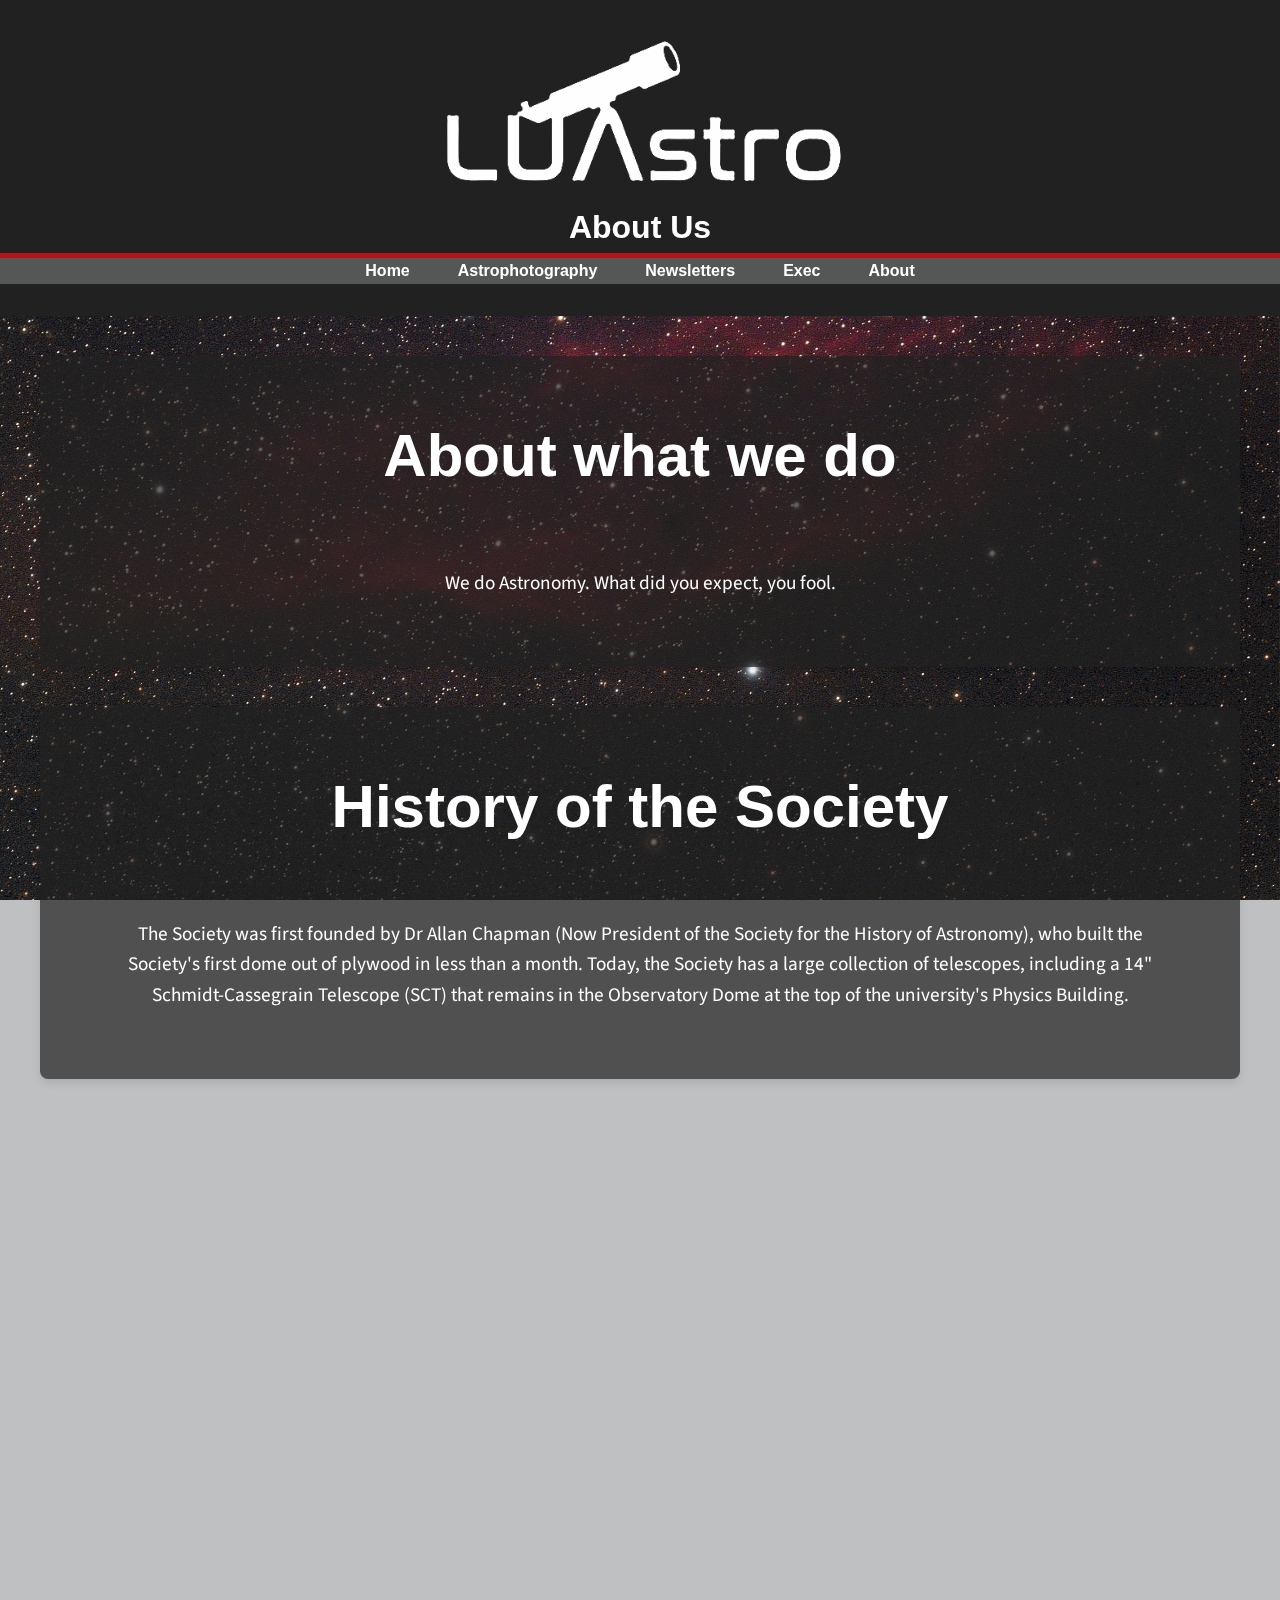
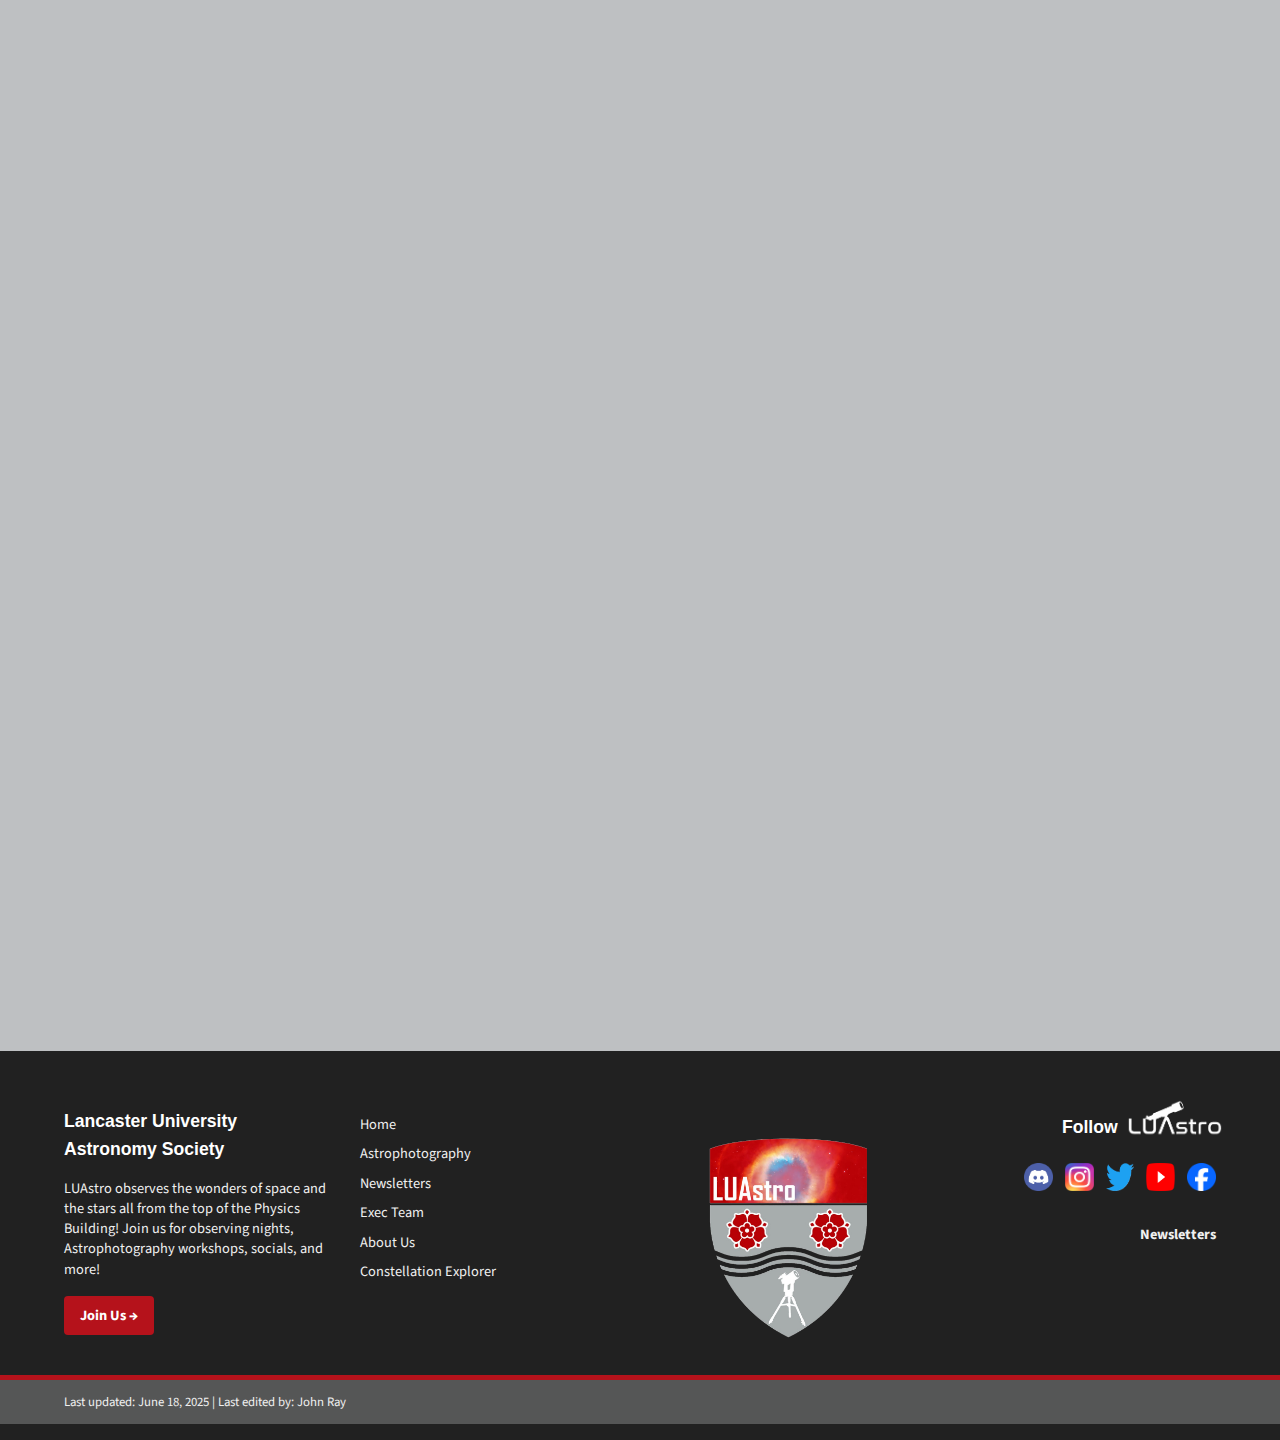
<file: aboutus/index.html>
<!DOCTYPE html>
<html lang="en">
<head>
  <meta charset="UTF-8" />
  <meta name="viewport" content="width=device-width, initial-scale=1.0"/>
  <title>About Us | Lancaster University Astronomy Society</title>
<link rel="preconnect" href="https://fonts.googleapis.com">
<link rel="preconnect" href="https://fonts.gstatic.com" crossorigin>
<link
  href="https://fonts.googleapis.com/css2?family=Source+Sans+Pro:wght@400;600&display=swap"
  rel="stylesheet"
/>
  <link rel="stylesheet" href="/styles.css" />
</head>
<body>
  <header>
    <h1><img src="/images/LUAstro_Wormstyle_DarkMode.png" alt="LUAstro" class="follow-logo">
    About Us </h1>
    <nav>
      <ul>
        <li><a href="/">Home</a></li>
        <li><a href="/astrophotography/">Astrophotography</a></li>
        <li><a href="/newsletters/">Newsletters</a></li>
        <li><a href="/exec/">Exec</a></li>
        <li><a href="/aboutus/">About</a></li>
      </ul>
    </nav>
  </header>

  <main>
  <div class="container">
    <section class="hero">
      <h2>About what we do</h2>
    </section>
    <section class="intro">
      <p>We do Astronomy. What did you expect, you fool.</p>
    </section>
  </div>
  <div class="container">
    <section class="hero">
      <h2>History of the Society</h2>
    </section>
    <section class="intro">
      <p>The Society was first founded by Dr Allan Chapman (Now President of the Society for the History of Astronomy), who built the Society's first dome out of plywood in less than a month. Today, the Society has a large collection
of telescopes, including a 14" Schmidt-Cassegrain Telescope (SCT) that remains in the Observatory Dome at the top of the university's Physics Building.</p>
    </section>
  </div>
  </main>


 </div>	
  <div class="extra-space"></div>

<footer class="site-footer">
  <div class="footer-container">
    <!-- Mission (left) -->
    <div class="footer-section footer-mission">
      <h4>Lancaster University Astronomy Society</h4>
      <p>LUAstro observes the wonders of space and the stars all from the top of the Physics Building! Join us for observing nights, Astrophotography workshops, socials, and more!</p>
      <a href="https://lancastersu.co.uk/groups/astronomy-society-luastrosoc" class="join-btn">Join Us →</a>
    </div>

    <!-- Quick Links (centre-left) -->
    <div class="footer-section footer-links">
      <ul>
        <li><a href="/">Home</a></li>
        <li><a href="/astrophotography/">Astrophotography</a></li>
        <li><a href="/newsletters/">Newsletters</a></li>
        <li><a href="/exec/">Exec Team</a></li>
        <li><a href="/aboutus/">About Us</a></li>
        <li><a href="/constellations/">Constellation Explorer</a></li>
      </ul>
    </div>

<!-- LUAstro Old Logo (centre-right) -->
    <div class="footer-section footer-logo">
      <img src="/images/LUAstro_Old.png" alt="LUAstro Logo">
    </div>

    <!-- Follow Us + Newsletters (right) -->
    <div class="footer-section footer-social">
      <h4>Follow   
<img src="/images/LUAstro_Wormstyle_DarkMode.png" alt="LUAstro" class="follow-logo">
      </h4>
      <div class="social-icons">
        <a href="https://discord.gg/pWtk7SRUww" aria-label="Discord">
          <img src="/images/discord.png" alt="Discord">
        </a>
        <a href="https://www.instagram.com/luastrosoc/" aria-label="Instagram">
          <img src="/images/instagram.png" alt="Instagram">
        </a>
        <a href="https://twitter.com/luastrosoc" aria-label="Twitter">
          <img src="/images/twitter.png" alt="Twitter">
        </a>
        <a href="https://www.youtube.com/@lancasteruniversityastrono1095" aria-label="YouTube">
          <img src="/images/youtube.png" alt="YouTube">
        </a>
        <a href="https://www.facebook.com/LuAstroSoc/" aria-label="Facebook">
          <img src="/images/facebook.png" alt="Facebook">
        </a>
      </div>
      <a href="/newsletters/" class="footer-link">Newsletters</a>
    </div>
  </div>

  <!-- Bottom bar -->
  <div class="footer-bottom">
    <p>Last updated: June 18, 2025 | Last edited by: <a href:"https://www.johnray.co.uk">John Ray</a></p>
  </div>
</footer>
<script>
  (function() {
    const images = [
      '/images/bgAndromedabyJohn.jpg',
      '/images/bgRosetteNebulabyFinlay.jpg',
      '/images/bgOrionNebulabyIanto.jpg',
      '/images/bgCaliforniaNebulabyJohn.jpg',
      '/images/bgPleiadesbyOrlando.jpg'
    ];
    const choice = images[Math.floor(Math.random() * images.length)];
    document.body.style.setProperty('--page-bg', `url(${choice})`);
  })();
</script>
</body>
</html>
</file>
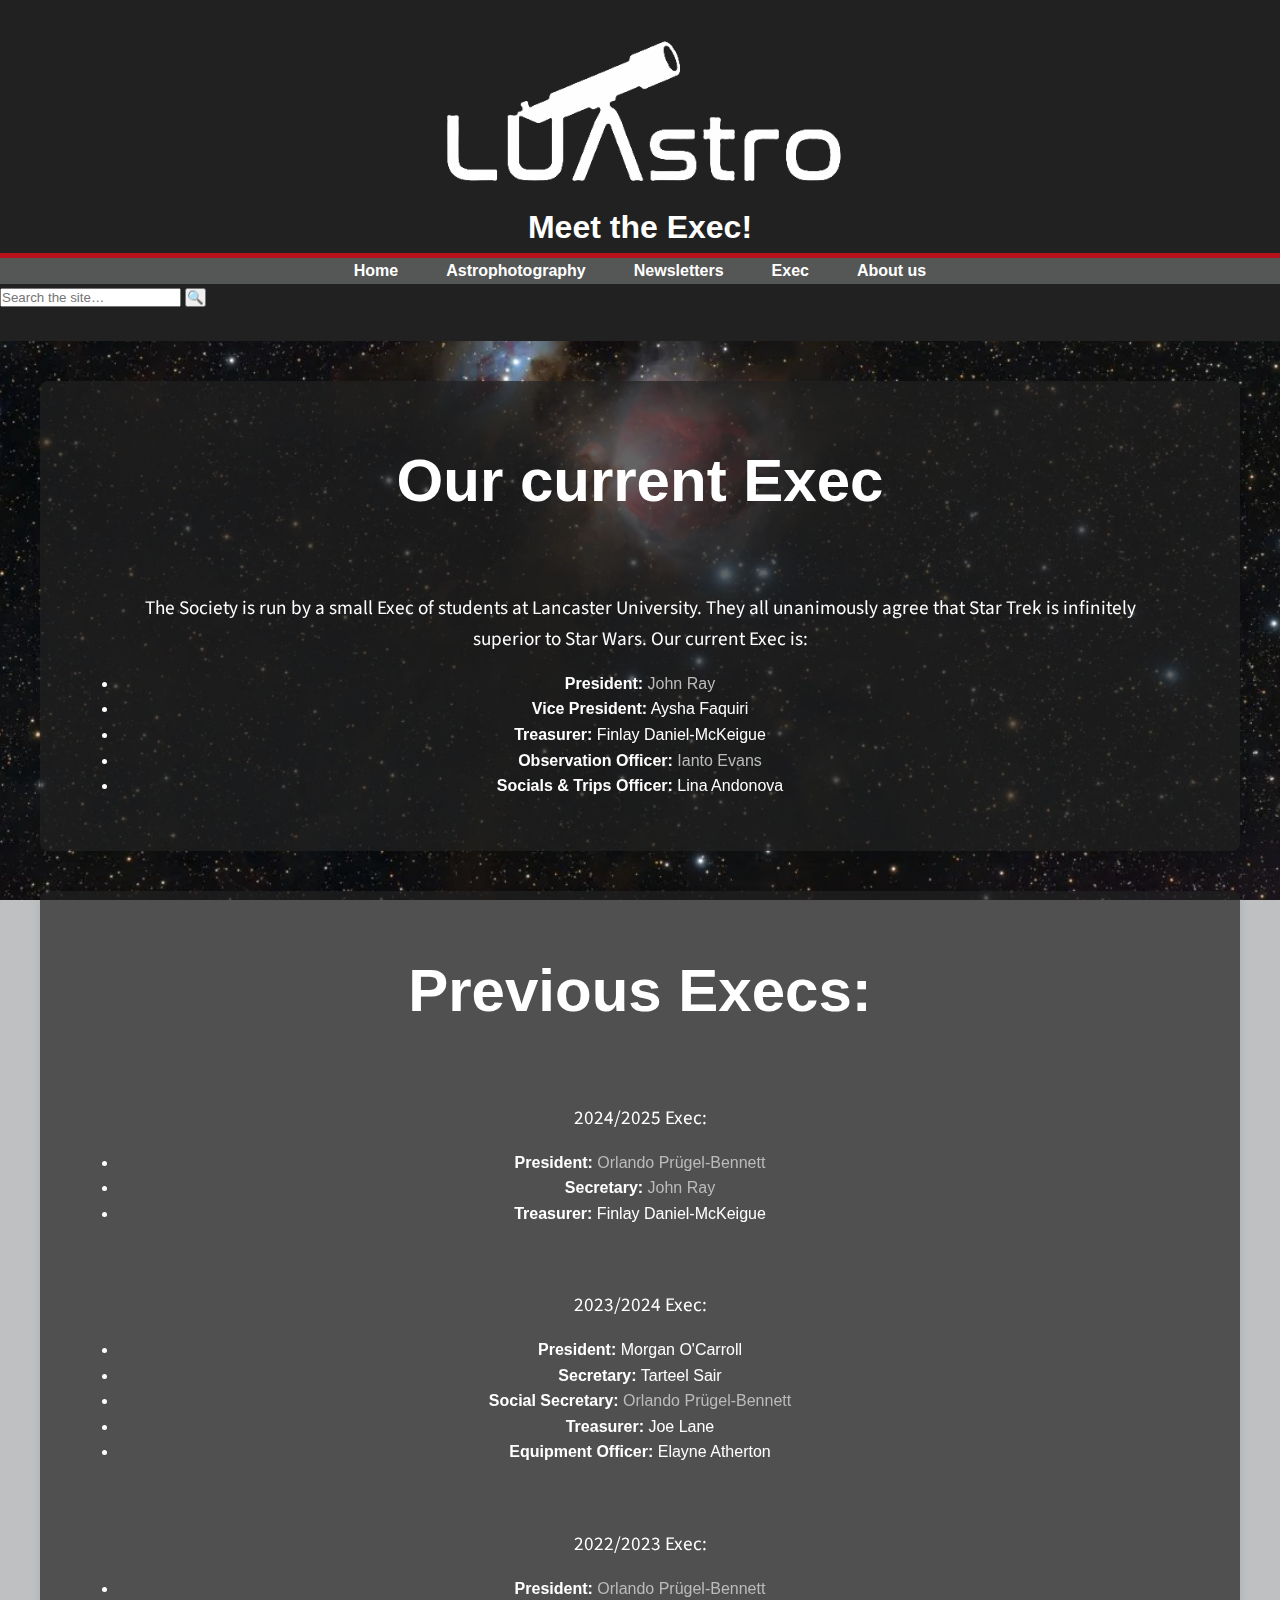
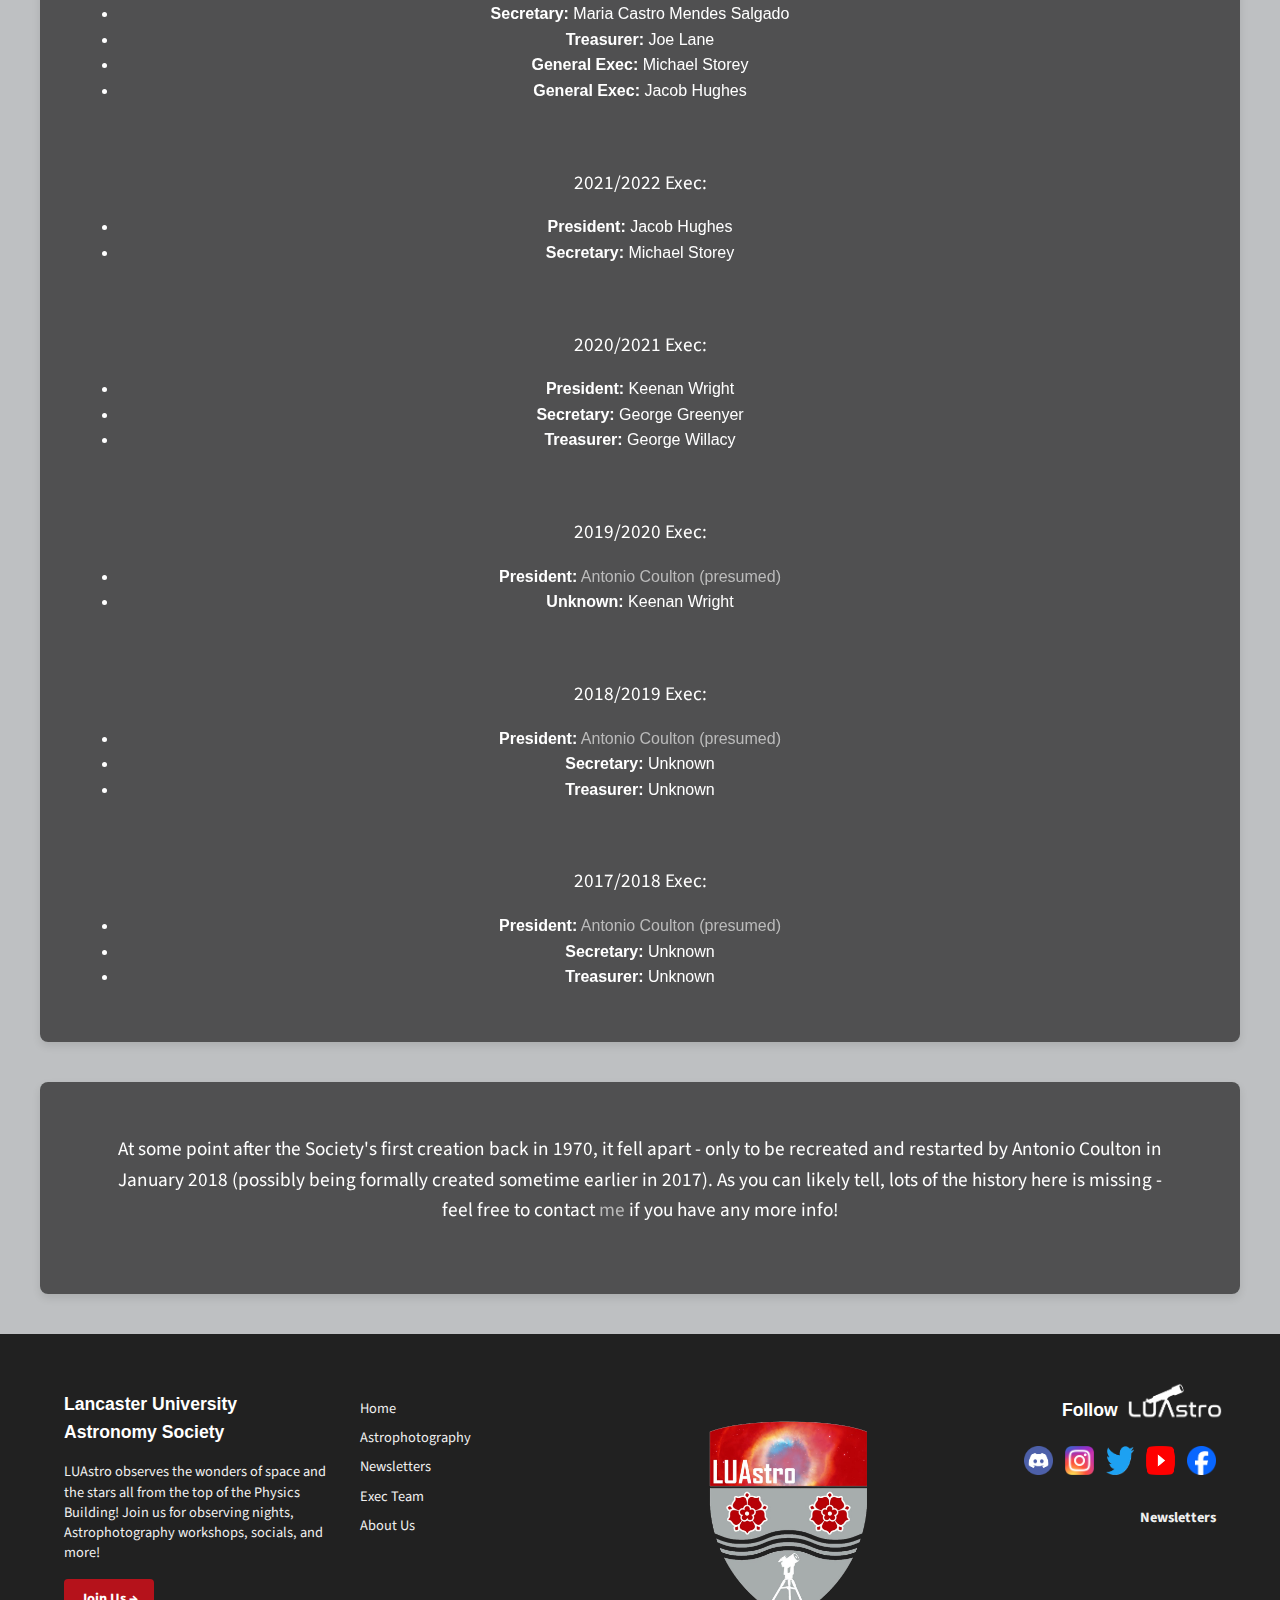
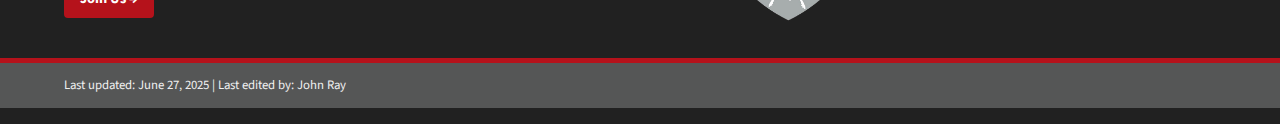
<file: exec/index.html>
<!DOCTYPE html>
<html lang="en">
<head>
  <meta charset="UTF-8" />
  <meta name="viewport" content="width=device-width, initial-scale=1.0"/>
  <meta name="description" content="Page for LUAstro's Executive - updated with the current committee of LUAstro">
  <meta name="keywords" content="Exec, Executive, committee, executive committee, President, Treasurer, Vice-President, Observation Officer, Social Secretary, Secretary, leaders, group, general exec, LUAstro">
  <title>Exec | LUAstro</title>
<link rel="preconnect" href="https://fonts.googleapis.com">
<link rel="preconnect" href="https://fonts.gstatic.com" crossorigin>
<link
  href="https://fonts.googleapis.com/css2?family=Source+Sans+Pro:wght@400;600&display=swap"
  rel="stylesheet"
/>
  <link rel="stylesheet" href="/styles.css" />
  <link rel="icon" href="/images/LUAstro_Old.png" type="png">
</head>
<body>
  <header>
    <div class="star-bar"></div>
    <h1><img src="/images/LUAstro_Wormstyle_DarkMode.png" alt="LUAstro" class="follow-logo">
    Meet the Exec! </h1>
    <nav>
      <ul>
        <li><a href="/">Home</a></li>
        <li><a href="/astrophotography/">Astrophotography</a></li>
        <li><a href="/newsletters/">Newsletters</a></li>
        <li><a href="/exec/">Exec</a></li>
        <li><a href="/aboutus/">About us</a></li>
      </ul>
    </nav>
    
    <form id="siteSearchForm"
      class="site-search-form"
      action="/search/"
      method="get">
    <input type="text"
         id="siteSearchInput"
         name="q"
         placeholder="Search the site…"
         aria-label="Site search"/>
    <button type="submit">🔍</button>
    </form>
    
  </header>

  <main>
  <div class="container">
    <section class="hero">
      <h2>Our current Exec</h2>
    </section>
    <section class="intro">
      <p>The Society is run by a small Exec of students at Lancaster University. They all unanimously agree that Star Trek is infinitely superior to Star Wars. Our current Exec is:</p>
      <ul>
        <li><strong>President:</strong> <a href="https://www.johnray.co.uk">John Ray</a></li>
        <li><strong>Vice President:</strong> Aysha Faquiri</li>
        <li><strong>Treasurer:</strong> Finlay Daniel-McKeigue</li>
        <li><strong>Observation Officer:</strong> <a href="https://www.iantoevansphotography.com">Ianto Evans</a></li>
        <li><strong>Socials & Trips Officer:</strong> Lina Andonova</li>
      </ul>
    </section>
  </div>
  
  <div class="container">
    <section class="hero">
      <h2>Previous Execs:</h2>
    </section>
    <section class="intro">
      <p>2024/2025 Exec:</p>
      <ul>
        <li><strong>President:</strong> <a href="https://www.orlandopb.com">Orlando Prügel-Bennett</a></li>
        <li><strong>Secretary:</strong> <a href="https://johnray.co.uk">John Ray</a></li>
        <li><strong>Treasurer:</strong> Finlay Daniel-McKeigue</li>
      </ul>
    </section>
    <section class="intro">
      <p>2023/2024 Exec:</p>
      <ul>
        <li><strong>President:</strong> Morgan O'Carroll</li>
        <li><strong>Secretary:</strong> Tarteel Sair</li>
        <li><strong>Social Secretary:</strong> <a href="https://www.orlandopb.com">Orlando Prügel-Bennett</a></li>
        <li><strong>Treasurer:</strong> Joe Lane</li>
        <li><strong>Equipment Officer:</strong> Elayne Atherton</li>
      </ul>
    </section>
    <section class="intro">
      <p>2022/2023 Exec:</p>
      <ul>
        <li><strong>President:</strong> <a href="https://www.orlandopb.com">Orlando Prügel-Bennett</a></li>
        <li><strong>Secretary:</strong> Maria Castro Mendes Salgado</li>
        <li><strong>Treasurer:</strong> Joe Lane</li>
        <li><strong>General Exec: </strong> Michael Storey</li>
        <li><strong>General Exec:</strong> Jacob Hughes</li>
      </ul>
    </section>
    <section class="intro">
      <p>2021/2022 Exec:</p>
      <ul>
        <li><strong>President:</strong> Jacob Hughes</li>
        <li><strong>Secretary:</strong> Michael Storey</li>
      </ul>
    </section>
    <section class="intro">
      <p>2020/2021 Exec:</p>
      <ul>
        <li><strong>President:</strong> Keenan Wright</li>
        <li><strong>Secretary:</strong> George Greenyer</li>
        <li><strong>Treasurer:</strong> George Willacy</li>
      </ul>
    </section>
    <section class="intro">
      <p>2019/2020 Exec:</p>
      <ul>
        <li><strong>President:</strong> <a href="https://antonioastro.wordpress.com">Antonio Coulton (presumed)</a></li>
        <li><strong>Unknown:</strong> Keenan Wright</li>
      </ul>
    </section>
    <section class="intro">
      <p>2018/2019 Exec:</p>
      <ul>
        <li><strong>President:</strong> <a href="https://antonioastro.wordpress.com">Antonio Coulton (presumed)</a></li>
        <li><strong>Secretary:</strong> Unknown</li>
        <li><strong>Treasurer:</strong> Unknown</li>
      </ul>
    </section>
    <section class="intro">
      <p>2017/2018 Exec:</p>
      <ul>
        <li><strong>President:</strong> <a href="https://antonioastro.wordpress.com">Antonio Coulton (presumed)</a></li>
        <li><strong>Secretary:</strong> Unknown</li>
        <li><strong>Treasurer:</strong> Unknown</li>
      </ul>
    </section>
  </div>

  <div class="container">
    <section class="intro">
      <p>At some point after the Society's first creation back in 1970, it fell apart - only to be recreated and restarted by Antonio Coulton in January 2018
      (possibly being formally created sometime earlier in 2017). As you can likely tell, lots of the history here is missing - feel free to contact <a href="mailto:me@johnray.co.uk">me</a> if you have any more info!</p>
    </section>
  </div>
    
  </main>


<footer class="site-footer">
  <div class="footer-container">
    <!-- Mission (left) -->
    <div class="footer-section footer-mission">
      <h4>Lancaster University Astronomy Society</h4>
      <p>LUAstro observes the wonders of space and the stars all from the top of the Physics Building! Join us for observing nights, Astrophotography workshops, socials, and more!</p>
      <a href="https://lancastersu.co.uk/groups/astronomy-society-luastrosoc" class="join-btn">Join Us →</a>
    </div>

    <!-- Quick Links (centre-left) -->
    <div class="footer-section footer-links">
      <ul>
        <li><a href="/">Home</a></li>
        <li><a href="/astrophotography/">Astrophotography</a></li>
        <li><a href="/newsletters/">Newsletters</a></li>
        <li><a href="/exec/">Exec Team</a></li>
        <li><a href="/aboutus/">About Us</a></li>
      </ul>
    </div>

<!-- LUAstro Old Logo (centre-right) -->
    <div class="footer-section footer-logo">
      <img src="/images/LUAstro_Old.png" alt="LUAstro Logo">
    </div>

    <!-- Follow Us + Newsletters (right) -->
    <div class="footer-section footer-social">
      <h4>Follow   
<img src="/images/LUAstro_Wormstyle_DarkMode.png" alt="LUAstro" class="follow-logo">
      </h4>
      <div class="social-icons">
        <a href="https://discord.gg/pWtk7SRUww" aria-label="Discord">
          <img src="/images/discord.png" alt="Discord">
        </a>
        <a href="https://www.instagram.com/luastrosoc/" aria-label="Instagram">
          <img src="/images/instagram.png" alt="Instagram">
        </a>
        <a href="https://twitter.com/luastrosoc" aria-label="Twitter">
          <img src="/images/twitter.png" alt="Twitter">
        </a>
        <a href="https://www.youtube.com/@lancasteruniversityastrono1095" aria-label="YouTube">
          <img src="/images/youtube.png" alt="YouTube">
        </a>
        <a href="https://www.facebook.com/LuAstroSoc/" aria-label="Facebook">
          <img src="/images/facebook.png" alt="Facebook">
        </a>
      </div>
      <a href="/newsletters/" class="footer-link">Newsletters</a>
    </div>
  </div>

  <!-- Bottom bar -->
  <div class="footer-bottom">
    <p>Last updated: June 27, 2025 | Last edited by: <a href:"https://www.johnray.co.uk">John Ray</a></p>
  </div>
</footer>
<script>
  (function() {
    const images = [
      '/images/bgAndromedabyJohn.jpg',
      '/images/bgRosetteNebulabyFinlay.jpg',
      '/images/bgOrionNebulabyIanto.jpg',
      '/images/bgCaliforniaNebulabyJohn.jpg',
      '/images/bgPleiadesbyOrlando.jpg'
    ];
    const choice = images[Math.floor(Math.random() * images.length)];
    document.body.style.setProperty('--page-bg', `url(${choice})`);
  })();
</script>


<!-- Bouncing stars in header (click the top 100px empty area only) -->
<script>
(function() {
  const header = document.querySelector('header');
  const bar    = document.querySelector('.star-bar');
  const stars  = [];

  function createStar(x,y) {
    const s = document.createElement('span');
    s.className = 'star';
    s.textContent = '★';
    s.x = x; s.y = y;
    s.vx = Math.random()*4 - 2;
    s.vy = Math.random()*4 - 2;
    bar.appendChild(s);
    stars.push(s);
    update(s);
  }

  function update(s) {
    s.style.left = s.x + 'px';
    s.style.top  = s.y + 'px';
  }

  function animate() {
    const w = bar.clientWidth, h = bar.clientHeight;
    stars.forEach(s => {
      s.x += s.vx; s.y += s.vy;
      if (s.x < 0 || s.x > w) s.vx *= -1;
      if (s.y < 0 || s.y > h) s.vy *= -1;
      s.x = Math.max(0, Math.min(w, s.x));
      s.y = Math.max(0, Math.min(h, s.y));
      update(s);
    });
    requestAnimationFrame(animate);
  }

  header.addEventListener('click', e => {
    // only in the top 100px
    if (e.offsetY > 100) return;
    // but NOT when clicking a link, button, nav item, search input, or logo
    if ( e.target.closest('a, button, input, nav, h1 img') ) return;
    // compute position relative to star-bar
    const rect = bar.getBoundingClientRect();
    const x = e.clientX - rect.left;
    const y = e.clientY - rect.top;
    createStar(x, y);
  });

  animate();
})();
</script>

</body>
</html>
</file>
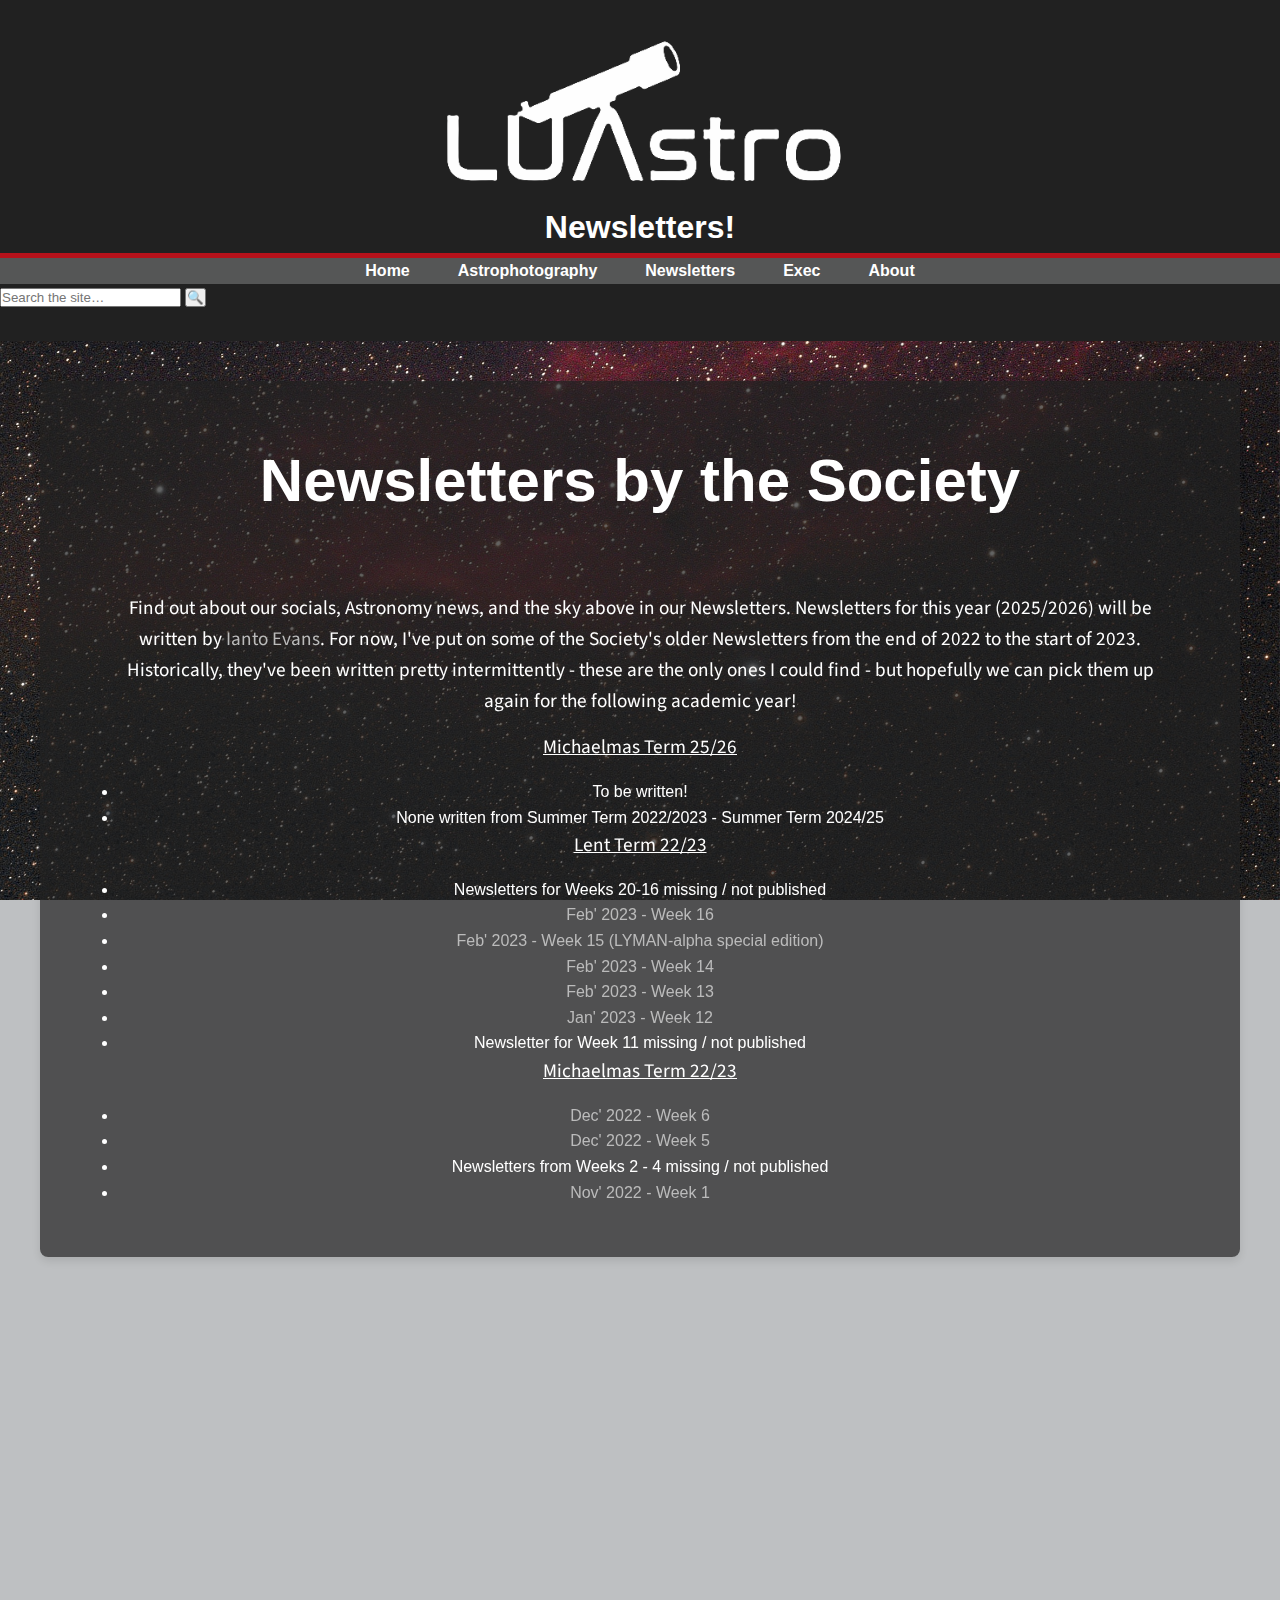
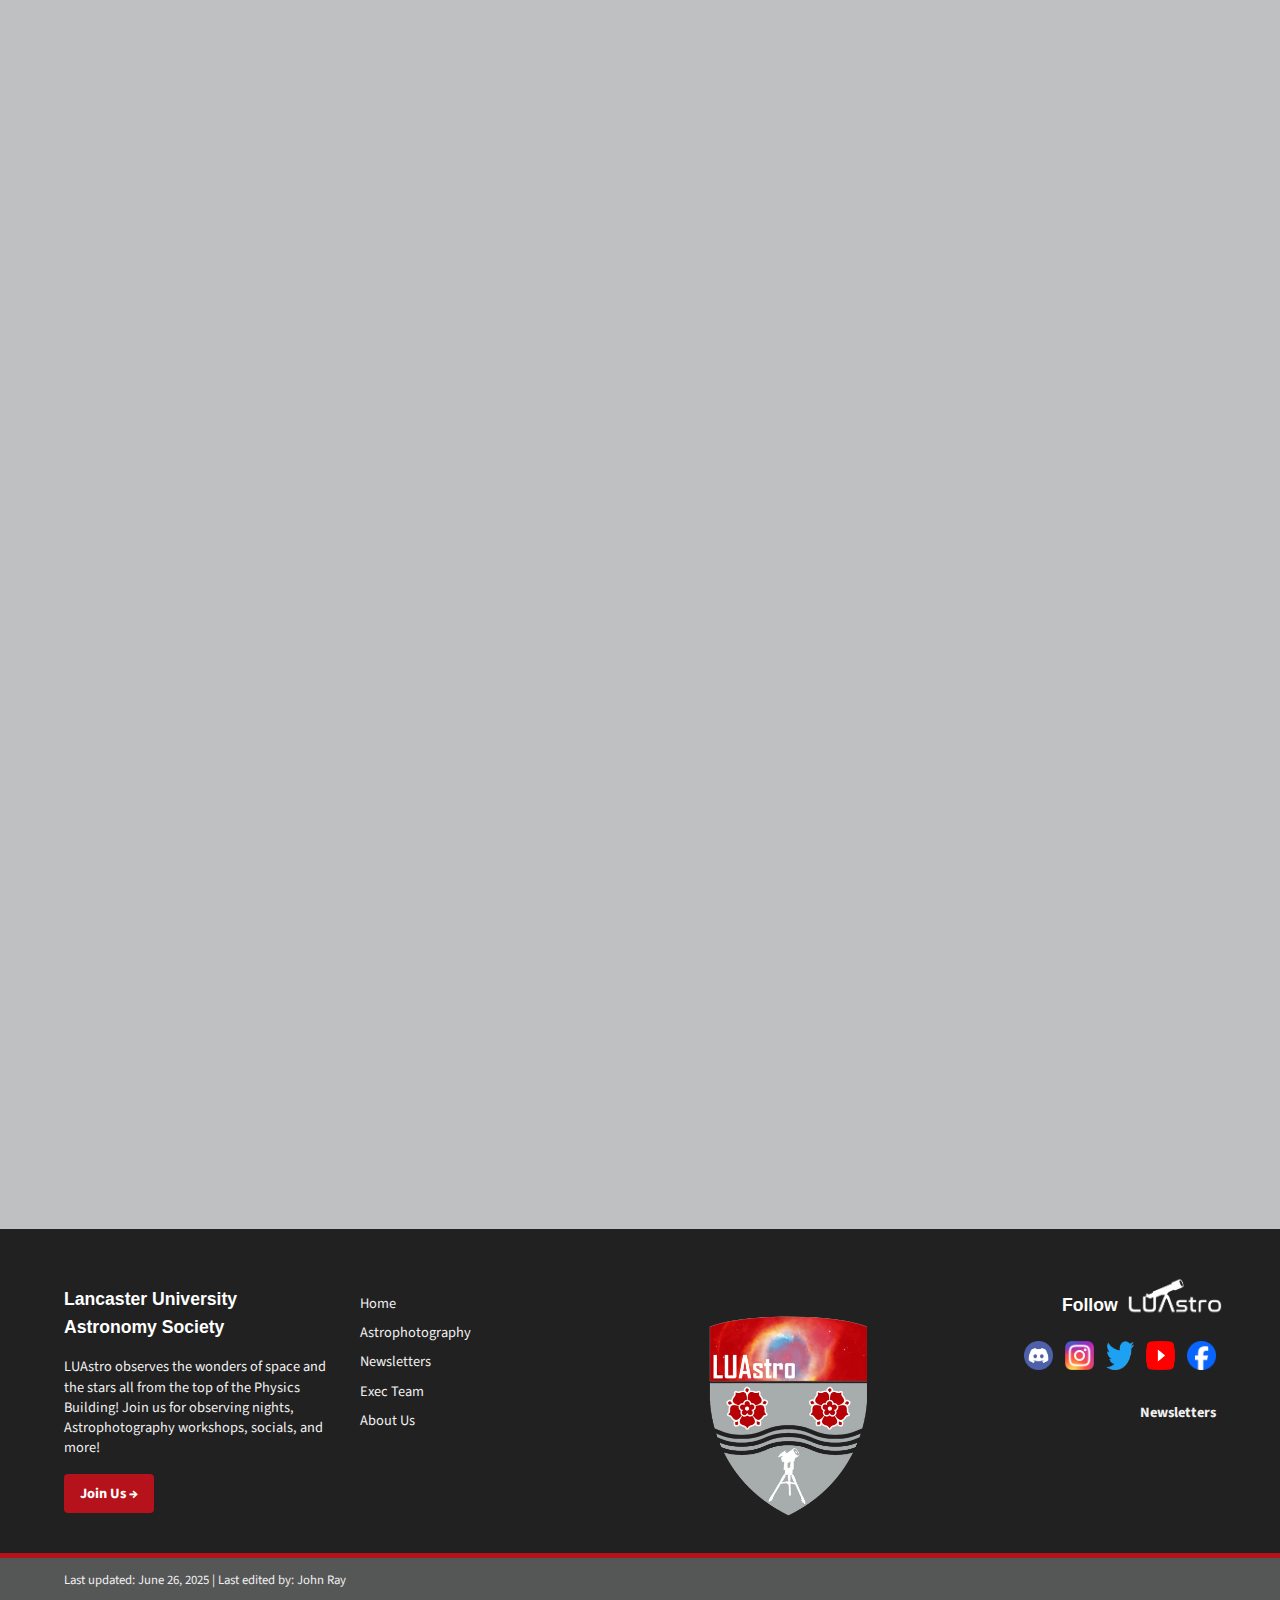
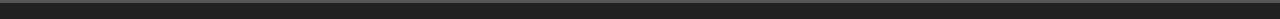
<file: newsletters/index.html>
<!DOCTYPE html>
<html lang="en">
<head>
  <meta charset="UTF-8" />
  <meta name="viewport" content="width=device-width, initial-scale=1.0"/>
  <meta name="description" content="Newsletters page - contains all the most recent newsletters by the Society">
  <meta name="keywords" content="Newsletters, News, updates, info, latest news, communications, LUAstro">
  <title>Newsletters | LUAstro</title>
<link rel="preconnect" href="https://fonts.googleapis.com">
<link rel="preconnect" href="https://fonts.gstatic.com" crossorigin>
<link
  href="https://fonts.googleapis.com/css2?family=Source+Sans+Pro:wght@400;600&display=swap"
  rel="stylesheet"
/>
  <link rel="stylesheet" href="/styles.css" />
  <link rel="icon" href="/images/LUAstro_Old.png" type="png">
</head>
<body>
  <header>
    <div class="star-bar"></div>
    <h1><img src="/images/LUAstro_Wormstyle_DarkMode.png" alt="LUAstro" class="follow-logo">
    Newsletters! </h1>
    <nav>
      <ul>
        <li><a href="/">Home</a></li>
        <li><a href="/astrophotography/">Astrophotography</a></li>
        <li><a href="/newsletters/">Newsletters</a></li>
        <li><a href="/exec/">Exec</a></li>
        <li><a href="/aboutus/">About</a></li>
      </ul>
    </nav>
    
    <form id="siteSearchForm"
      class="site-search-form"
      action="/search/"
      method="get">
    <input type="text"
         id="siteSearchInput"
         name="q"
         placeholder="Search the site…"
         aria-label="Site search"/>
    <button type="submit">🔍</button>
    </form>
    
  </header>
  <main>
  <div class="container">
   <section class="hero">
      <h2>Newsletters by the Society</h2>
   </section>
   <section class="intro">
      <p>Find out about our socials, Astronomy news, and the sky above in our Newsletters. Newsletters for this year (2025/2026) will be written by
        <a href="https://iantoevansphotography.com">Ianto Evans</a>. For now, I've put on some of the Society's older Newsletters from the end of 2022 to the
       start of 2023. Historically, they've been written pretty intermittently - these are the only ones I could find - but hopefully we can pick them up again
      for the following academic year!</p>
      
     <p><u>Michaelmas Term 25/26</u></p>
      <ul>
        <li>To be written!</li>
      </ul>
      <ul>
        <li>None written from Summer Term 2022/2023 - Summer Term 2024/25</li>
      </ul>
     <p><u>Lent Term 22/23</u></p>
      <ul>
        <li>Newsletters for Weeks 20-16 missing / not published</li>
        <li><a href="/newsletters/February 2023 (Week 16).pdf">Feb' 2023 - Week 16</a></li>
        <li><a href="/newsletters/LYMAN-alpha Special Edition February 2023 (Week 15).pdf">Feb' 2023 - Week 15 (LYMAN-alpha special edition)</a></li>
        <li><a href="/newsletters/February 2023 (Week 14).pdf">Feb' 2023 - Week 14</a></li>
        <li><a href="/newsletters/February 2023 (Week 13).pdf">Feb' 2023 - Week 13</a></li>
        <li><a href="/newsletters/January 2023 (Week 12).pdf">Jan' 2023 - Week 12</a></li>
        <li>Newsletter for Week 11 missing / not published</li>
      </ul>
        <p><u>Michaelmas Term 22/23</u></p>
      <ul>
        <li><a href="/newsletters/December 2022 (Week 6).pdf">Dec' 2022 - Week 6</a></li>
        <li><a href="/newsletters/December 2022 (Week 5).pdf">Dec' 2022 - Week 5</a></li>
        <li>Newsletters from Weeks 2 - 4 missing / not published</li>
        <li><a href="/newsletters/November 2022 (Week 1).pdf">Nov' 2022 - Week 1</a></li>
      </ul>
    </section>
  </div>
  </main>


 </div>	
  <div class="extra-space"></div>

<footer class="site-footer">
  <div class="footer-container">
    <!-- Mission (left) -->
    <div class="footer-section footer-mission">
      <h4>Lancaster University Astronomy Society</h4>
      <p>LUAstro observes the wonders of space and the stars all from the top of the Physics Building! Join us for observing nights, Astrophotography workshops, socials, and more!</p>
      <a href="https://lancastersu.co.uk/groups/astronomy-society-luastrosoc" class="join-btn">Join Us →</a>
    </div>

    <!-- Quick Links (centre-left) -->
    <div class="footer-section footer-links">
      <ul>
        <li><a href="/">Home</a></li>
        <li><a href="/astrophotography/">Astrophotography</a></li>
        <li><a href="/newsletters/">Newsletters</a></li>
        <li><a href="/exec/">Exec Team</a></li>
        <li><a href="/aboutus/">About Us</a></li>
      </ul>
    </div>

<!-- LUAstro Old Logo (centre-right) -->
    <div class="footer-section footer-logo">
      <img src="/images/LUAstro_Old.png" alt="LUAstro Logo">
    </div>

    <!-- Follow Us + Newsletters (right) -->
    <div class="footer-section footer-social">
      <h4>Follow   
<img src="/images/LUAstro_Wormstyle_DarkMode.png" alt="LUAstro" class="follow-logo">
      </h4>
      <div class="social-icons">
        <a href="https://discord.gg/pWtk7SRUww" aria-label="Discord">
          <img src="/images/discord.png" alt="Discord">
        </a>
        <a href="https://www.instagram.com/luastrosoc/" aria-label="Instagram">
          <img src="/images/instagram.png" alt="Instagram">
        </a>
        <a href="https://twitter.com/luastrosoc" aria-label="Twitter">
          <img src="/images/twitter.png" alt="Twitter">
        </a>
        <a href="https://www.youtube.com/@lancasteruniversityastrono1095" aria-label="YouTube">
          <img src="/images/youtube.png" alt="YouTube">
        </a>
        <a href="https://www.facebook.com/LuAstroSoc/" aria-label="Facebook">
          <img src="/images/facebook.png" alt="Facebook">
        </a>
      </div>
      <a href="/newsletters/" class="footer-link">Newsletters</a>
    </div>
  </div>

  <!-- Bottom bar -->
  <div class="footer-bottom">
    <p>Last updated: June 26, 2025 | Last edited by: <a href:"https://www.johnray.co.uk">John Ray</a></p>
  </div>
</footer>
<script>
  (function() {
    const images = [
      '/images/bgAndromedabyJohn.jpg',
      '/images/bgRosetteNebulabyFinlay.jpg',
      '/images/bgOrionNebulabyIanto.jpg',
      '/images/bgCaliforniaNebulabyJohn.jpg',
      '/images/bgPleiadesbyOrlando.jpg'
    ];
    const choice = images[Math.floor(Math.random() * images.length)];
    document.body.style.setProperty('--page-bg', `url(${choice})`);
  })();
</script>


<!-- Bouncing stars in header (click the top 200px empty area only) -->
<script>
(function() {
  const header = document.querySelector('header');
  const bar    = document.querySelector('.star-bar');
  const stars  = [];

  function createStar(x,y) {
    const s = document.createElement('span');
    s.className = 'star';
    s.textContent = '★';
    s.x = x; s.y = y;
    s.vx = Math.random()*4 - 2;
    s.vy = Math.random()*4 - 2;
    bar.appendChild(s);
    stars.push(s);
    update(s);
  }

  function update(s) {
    s.style.left = s.x + 'px';
    s.style.top  = s.y + 'px';
  }

  function animate() {
    const w = bar.clientWidth, h = bar.clientHeight;
    stars.forEach(s => {
      s.x += s.vx; s.y += s.vy;
      if (s.x < 0 || s.x > w) s.vx *= -1;
      if (s.y < 0 || s.y > h) s.vy *= -1;
      s.x = Math.max(0, Math.min(w, s.x));
      s.y = Math.max(0, Math.min(h, s.y));
      update(s);
    });
    requestAnimationFrame(animate);
  }

  header.addEventListener('click', e => {
    // only in the top 100px
    if (e.offsetY > 100) return;
    // but NOT when clicking a link, button, nav item, search input, or logo
    if ( e.target.closest('a, button, input, nav, h1 img') ) return;
    // compute position relative to star-bar
    const rect = bar.getBoundingClientRect();
    const x = e.clientX - rect.left;
    const y = e.clientY - rect.top;
    createStar(x, y);
  });

  animate();
})();
</script>

</body>
</html>
</file>
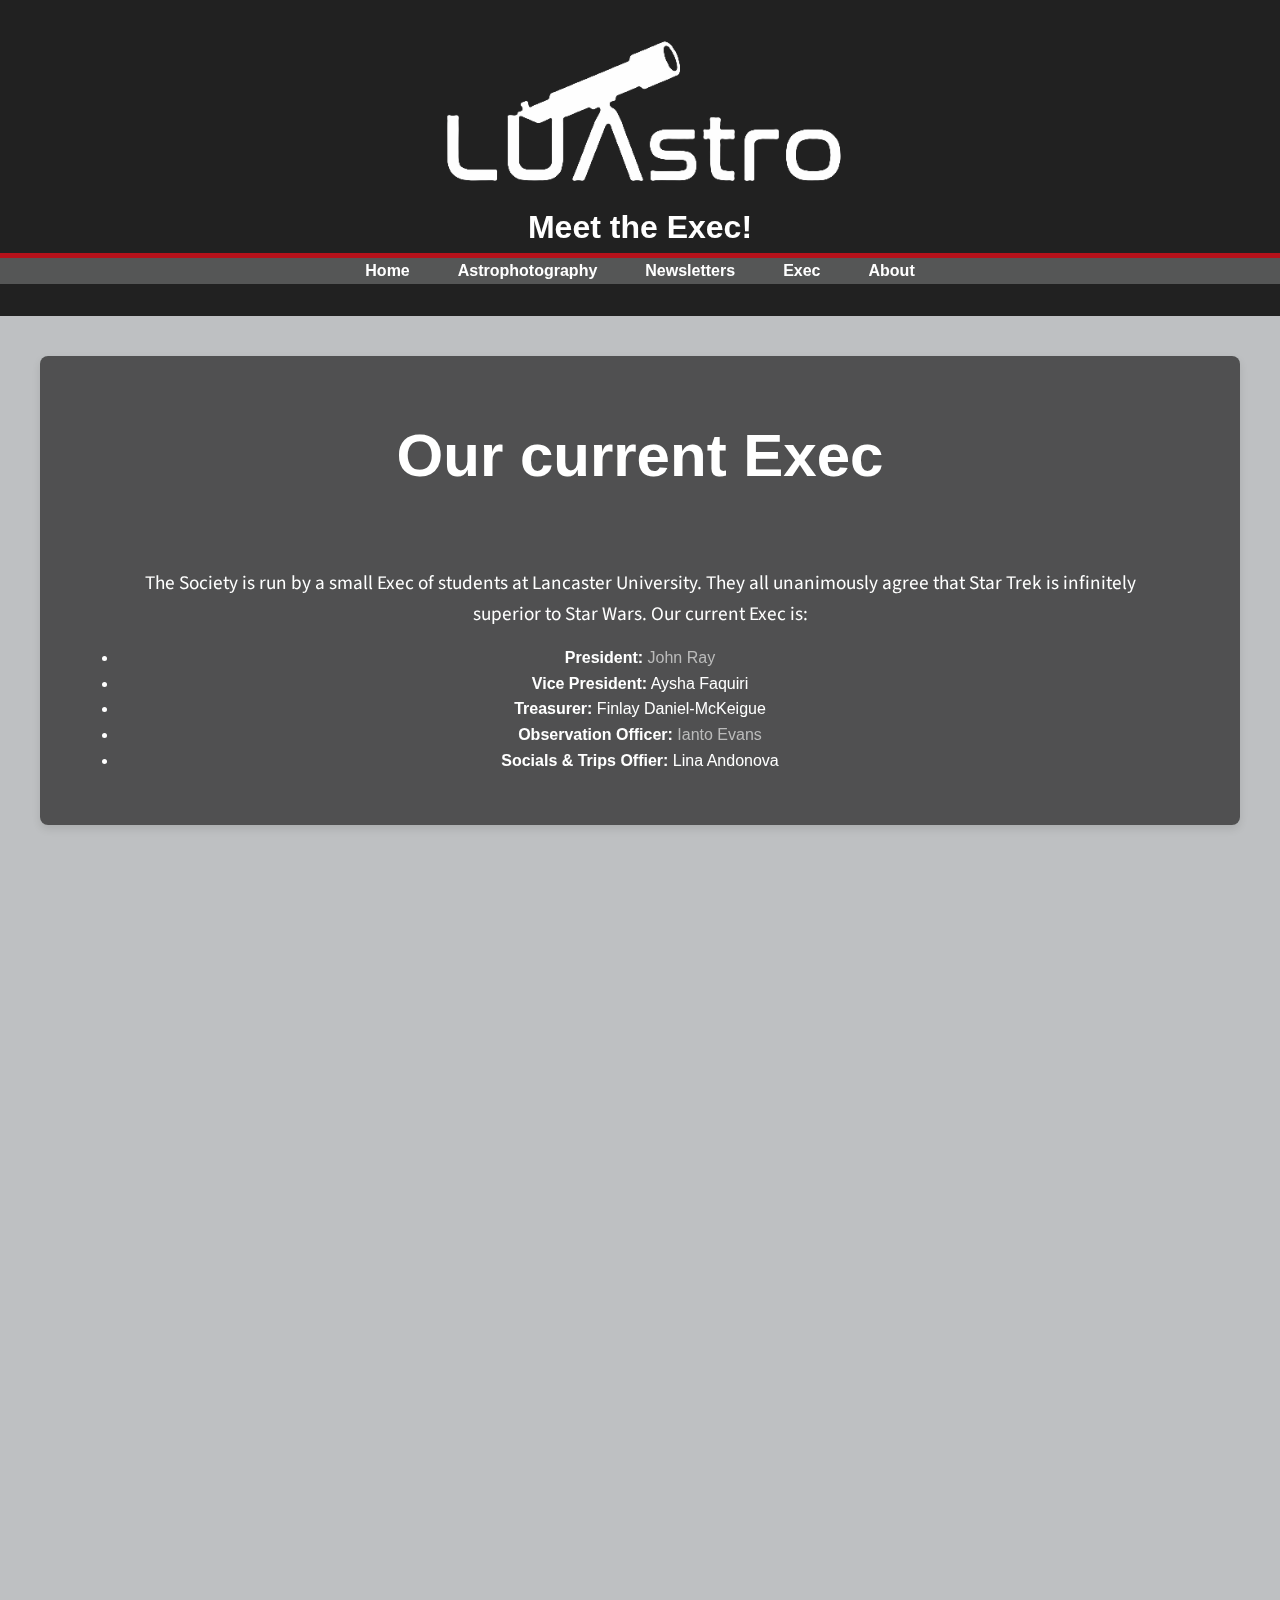
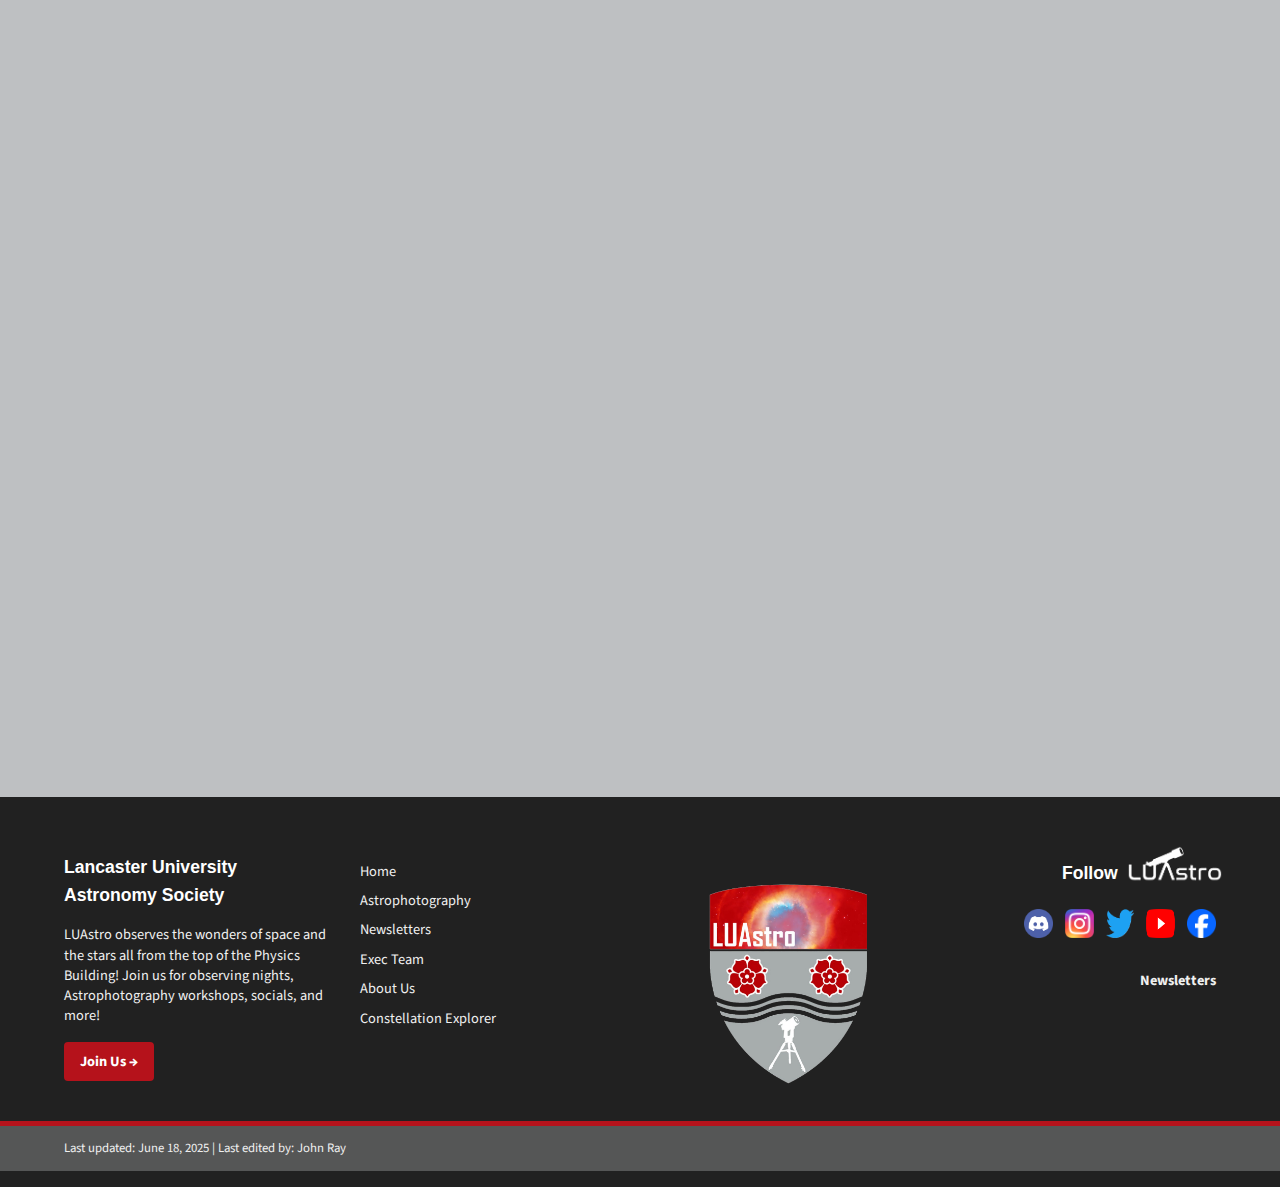
<file: exec.html>
<!DOCTYPE html>
<html lang="en">
<head>
  <meta charset="UTF-8" />
  <meta name="viewport" content="width=device-width, initial-scale=1.0"/>
  <title>LUAstroSoc | Lancaster University Astronomy Society</title>
<link rel="preconnect" href="https://fonts.googleapis.com">
<link rel="preconnect" href="https://fonts.gstatic.com" crossorigin>
<link
  href="https://fonts.googleapis.com/css2?family=Source+Sans+Pro:wght@400;600&display=swap"
  rel="stylesheet"
/>
  <link rel="stylesheet" href="styles.css" />
</head>
<body>
  <header>
    <h1><img src="images/LUAstro_Wormstyle_DarkMode.png" alt="LUAstro" class="follow-logo">
    Meet the Exec! </h1>
    <nav>
      <ul>
        <li><a href="index.html">Home</a></li>
        <li><a href="astrophotography.html">Astrophotography</a></li>
        <li><a href="newsletters.html">Newsletters</a></li>
        <li><a href="exec.html">Exec</a></li>
        <li><a href="about.html">About</a></li>
      </ul>
    </nav>
  </header>

  <main>
  <div class="container">
    <section class="hero">
      <h2>Our current Exec</h2>
    </section>
    <section class="intro">
      <p>The Society is run by a small Exec of students at Lancaster University. They all unanimously agree that Star Trek is infinitely superior to Star Wars. Our current Exec is:</p>
      <ul>
        <li><strong>President:</strong> <a href="https://www.johnray.co.uk">John Ray</a></li>
        <li><strong>Vice President:</strong> Aysha Faquiri</li>
        <li><strong>Treasurer:</strong> Finlay Daniel-McKeigue</li>
        <li><strong>Observation Officer:</strong> <a href="https://www.iantoevansphotography.com">Ianto Evans</a></li>
        <li><strong>Socials & Trips Offier:</strong> Lina Andonova</li>
      </ul>
    </section>
  </div>
  </main>


 </div>	
  <div class="extra-space"></div>

<footer class="site-footer">
  <div class="footer-container">
    <!-- Mission (left) -->
    <div class="footer-section footer-mission">
      <h4>Lancaster University Astronomy Society</h4>
      <p>LUAstro observes the wonders of space and the stars all from the top of the Physics Building! Join us for observing nights, Astrophotography workshops, socials, and more!</p>
      <a href="https://lancastersu.co.uk/groups/astronomy-society-luastrosoc" class="join-btn">Join Us →</a>
    </div>

    <!-- Quick Links (centre-left) -->
    <div class="footer-section footer-links">
      <ul>
        <li><a href="index.html">Home</a></li>
        <li><a href="astrophotography.html">Astrophotography</a></li>
        <li><a href="newsletters.html">Newsletters</a></li>
        <li><a href="exec.html">Exec Team</a></li>
        <li><a href="about.html">About Us</a></li>
        <li><a href="constellations.html">Constellation Explorer</a></li>
      </ul>
    </div>

<!-- LUAstro Old Logo (centre-right) -->
    <div class="footer-section footer-logo">
      <img src="images/LUAstro_Old.png" alt="LUAstro Logo">
    </div>

    <!-- Follow Us + Newsletters (right) -->
    <div class="footer-section footer-social">
      <h4>Follow   
<img src="images/LUAstro_Wormstyle_DarkMode.png" alt="LUAstro" class="follow-logo">
      </h4>
      <div class="social-icons">
        <a href="https://discord.gg/pWtk7SRUww" aria-label="Discord">
          <img src="images/discord.png" alt="Discord">
        </a>
        <a href="https://www.instagram.com/luastrosoc/" aria-label="Instagram">
          <img src="images/instagram.png" alt="Instagram">
        </a>
        <a href="https://twitter.com/luastrosoc" aria-label="Twitter">
          <img src="images/twitter.png" alt="Twitter">
        </a>
        <a href="https://www.youtube.com/@lancasteruniversityastrono1095" aria-label="YouTube">
          <img src="images/youtube.png" alt="YouTube">
        </a>
        <a href="https://www.facebook.com/LuAstroSoc/" aria-label="Facebook">
          <img src="images/facebook.png" alt="Facebook">
        </a>
      </div>
      <a href="newsletters.html" class="footer-link">Newsletters</a>
    </div>
  </div>

  <!-- Bottom bar -->
  <div class="footer-bottom">
    <p>Last updated: June 18, 2025 | Last edited by: <a href:"https://www.johnray.co.uk">John Ray</a></p>
  </div>
</footer>
<script>
  (function() {
    const images = [
      'images/bgAndromedabyJohn.jpg',
      'images/bgRosetteNebulabyFinlay.jpg',
      'images/bgOrionNebulabyIanto.jpg',
      'images/bgCaliforniaNebulabyJohn.jpg',
      'images/bgPleiadesbyOrlando.jpg'
    ];
    const choice = images[Math.floor(Math.random() * images.length)];
    document.body.style.setProperty('--page-bg', `url(${choice})`);
  })();
</script>
</body>
</html>
</file>
<file: styles.css>
/*============================
  1. Root Variables & Reset
============================*/
:root {
  --primary-color: #555656;
  --secondary-color: #b5121b;
  --background-color: #bec0c2;
  --text-color: #333333;
  --nav-text-color: #ffffff;
  --font-family: 'Segoe UI', Tahoma, Geneva, Verdana, sans-serif;
}

* {
  margin: 0;
  padding: 0;
  box-sizing: border-box;
}

/*============================
  2. Base Styles
============================*/
body {
  font-family: var(--font-family);
  background-color: var(--background-color);
  color: var(--text-color);
  line-height: 1.6;
  position: relative;  /* positioning context for the pseudo-element */
  z-index: 0;          /* ensure content sits above the background */
}

body::before {
  content: '';
  position: fixed;
  top: 0; left: 0;
  width: 100%; height: 100%;
  background-image: var(--page-bg);
  background-size: cover;
  background-position: center;
  opacity: 1.0;
  z-index: -1;         /* behind everything */
}

a {
  text-decoration: none;
  color: inherit;
}

/*============================
  3. Header & Navigation
============================*/
.container {
  padding: 20px;
  max-width: 1200px;
  margin: 40px auto;
  --containercolour: rgba(33, 33, 33,0.7);
  background-color: var(--containercolour);
  --textcolour: white;
  color: var(--textcolour);
  --linkcolour: #bbb;
  box-shadow: 0 4px 8px rgba(0,0,0,0.1);
  border-radius: 8px;
  text-align: center;
  font-family: Helvetica, sans-serif;
}

.container a {
  color: var(--linkcolour);
  text-decoration: none;
}
.container a:hover {
  color: white;
}
header {
  background: #212121;
  padding: 2.0rem 0;
}

header h1 {
  text-align: center;
  color: #fff;
}

.footer-logo img {
  max-width: 275px;
  height: auto;
  position: relative;
  top: -50px;
  left: 50%;
  transform: translateX(-50%);
  /* display and flow no longer matter */
}
nav ul {
  display: flex; /* Horizontal layout for nav items :contentReference[oaicite:0]{index=0} */
  justify-content: center;
  list-style: none;
  border-top: 5px solid #b5121b;
  background: #555656;
}

nav ul li {
  margin: 0 1.5rem;
}

nav ul li a {
  color: var(--nav-text-color);
  font-weight: bold;
  transition: color 0.3s ease;
}

nav ul li a:hover {
  color: var(--secondary-color);
}

/* 3. Header & Navigation Adjustments */
header {
  padding: 2.0rem 0;
}

/* Target only the header image, not the footer one */
header .follow-logo {
  /* make it a reasonable max-height */
  width: auto;

  /* reset any footer-specific positioning */
  position: static !important;
  top: auto !important;
  left: auto !important;
  transform: none !important;

  /* center under the h1 */
  display: block;
  margin: 0 auto;
}

/*============================
  4. Hero Section
============================*/
.hero {
  position: relative;
  text-align: center;
  color: #fff;
  font-family: Helvetica, sans-serif;
  font-size: 2.5rem;
}

.hero img {
  width: 100%;
  height: auto;
  opacity: 0.75;
}


/*============================
  5. Content Sections
============================*/
section {
  padding: 2rem 5%;
}

.intro h3 {
  margin-bottom: 1rem;
  font-family: 'Source Sans Pro', sans-serif;
  color: #fff;
  font-size: 1.5rem;

}

.intro p {
  margin-bottom: 1rem;
  font-family: 'Source Sans Pro', sans-serif;
  color: #fff;
  font-size: 1.2rem;
}

/*============================
  6. Astrophotography Gallery & Lightbox (adapted)
============================*/

/* Gallery grid container (unchanged) */
.photo-grid {
  display: grid;
  grid-template-columns: repeat(auto-fit, minmax(300px, 1fr));
  grid-gap: 1.5rem;
}

/* Treat each figure as a “feature-item” */
.photo-grid figure {
  position: relative;
  display: inline-block;
  height: 100%;              /* fills the grid column (min 300px) */
  max-height: 300px;
  text-decoration: none;
  color: white;
  text-align: center;
  overflow: hidden;
  border: 2px solid #333;
  border-radius: 4px;
  cursor: pointer;
}

/* Image */
.photo-grid figure img {
  height: 100%;
  width: auto;
  display: block;
  position: relative;
  z-index: 1;
  transition: none;         /* remove any zoom effects */
}

/* Hover overlay */
.photo-grid figure::after {
  content: '';
  position: absolute;
  left: 0; bottom: 0;
  width: 100%; height: 0;
  background-color: rgba(128, 128, 128, 0.75);
  transition: height 0.5s ease;
  z-index: 2;
  pointer-events: none;
}
.photo-grid figure:hover::after {
  height: 100%;
}

/* Hover caption */
.photo-grid figure figcaption {
  position: absolute;
  top: 50%; left: 50%;
  transform: translate(-50%, -50%);
  margin: 0;
  padding: 0 1rem;
  color: #fff;
  font-size: 0.9rem;
  font-weight: bold;
  opacity: 0;
  z-index: 3;
  transition: opacity 0.5s ease;
  pointer-events: none;
}
.photo-grid figure:hover figcaption {
  opacity: 1;
}

/* =======================
   Lightbox Styles
   ======================= */

/* Backdrop */
.lightbox {
  position: fixed;
  inset: 0;
  background: rgba(0,0,0,0.75);
  display: none;
  align-items: center;
  justify-content: center;
  z-index: 1000;
}
.lightbox.open {
  display: flex;
}

/* Frame */
.lightbox-content {
  position: relative;
  max-width: 90vw;
  max-height: 90vh;
  overflow: hidden;
  text-align: center;
  display: inline-block;    /* shrinkwrap to image */
}

/* Image */
.lightbox-content img {
  display: block;
  margin: auto;
  max-width: 100%;
  max-height: 90vh;
  object-fit: contain;
}

/* Caption (normal mode) */
.lb-caption {
  position: absolute;
  bottom: 10px; left: 0;
  width: 100%;
  text-align: center;
  color: #fff;
  font-size: 1rem;
  background: rgba(0,0,0,0.5);
  padding: 10px 0;
  box-sizing: border-box;
}

/* Hide caption in fullscreen */
.lightbox-content:fullscreen .lb-caption,
.lightbox-content:-webkit-full-screen .lb-caption,
.lightbox-content:-moz-full-screen .lb-caption {
  display: none !important;
}

/* Control Buttons */
.lightbox-content button {
  position: absolute;
  background: rgba(0,0,0,0.5);
  border: none;
  color: #fff;
  font-size: 1.5rem;
  padding: 5px 10px;
  cursor: pointer;
  line-height: 1;
  z-index: 2;
}
.lb-close    { top: 10px; right: 10px; }
.lb-maximize { top: 10px; right: 50px; }
.lb-prev     { top: 50%; left: 10px; transform: translateY(-50%); }
.lb-next     { top: 50%; right: 10px; transform: translateY(-50%); }

/* Fullscreen adjustments */
.lightbox-content:fullscreen,
.lightbox-content:-webkit-full-screen,
.lightbox-content:-moz-full-screen {
  display: flex;
  align-items: center;
  justify-content: center;
  width: 100vw; height: 100vh;
}
.lightbox-content:fullscreen img,
.lightbox-content:-webkit-full-screen img,
.lightbox-content:-moz-full-screen img {
  max-width: 100vw;
  max-height: 100vh;
  object-fit: contain;
  margin: 0;
}

/* Prevent gallery clicks when lightbox open */
.lightbox.open ~ .photo-grid figure {
  pointer-events: none;
}


/*============================
  7. Newsletters & Exec List
============================*/
.newsletters ul,
.exec-team ul {
  list-style: none;
  padding-left: 1em;
}

.newsletters li,
.exec-team li {
  margin: 0.5rem 0;
}

/*============================
  8. Footer
============================*/
footer {
  text-align: center;
  padding: 1rem 0;
  background: var(--primary-color);
  color: var(--nav-text-color);
  position: relative;
  bottom: 0;
  width: 100%;
}
/*============================
  9. Constellation Explorer
============================*/
.explorer {
  text-align: center;
  padding: 2rem 5%;
}

.sky-map-container {
  position: relative;
  display: inline-block;
  max-width: 100%;
}

.sky-map {
  display: block;
  width: 100%;
  height: auto;
  border: 2px solid var(--primary-color);
  border-radius: 4px;
}

/* Transparent circular buttons as hotspots */
.constellation-btn {
  position: absolute;
  background: var(--secondary-color);
  border: none;
  width: 1.2rem;
  height: 1.2rem;
  border-radius: 50%;
  opacity: 0.8;
  cursor: pointer;
  transform: translate(-50%, -50%);
  transition: transform 0.2s ease, opacity 0.2s ease;
}
.constellation-btn:hover {
  transform: translate(-50%, -50%) scale(1.3);
  opacity: 1;
}

/* Modal overlay */
.modal {
  display: none;
  position: fixed;
  z-index: 1000;
  left: 0; top: 0;
  width: 100%; height: 100%;
  background-color: rgba(0, 0, 0, 1);
}
.modal-content {
  background: #fff;
  margin: 5% auto;
  padding: 1.5rem;
  width: 90%;
  max-width: 500px;
  border-radius: 4px;
  position: relative;
  text-align: left;
}

.modal-content .close {
  position: absolute;
  right: 1rem;
  top: 0.5rem;
  font-size: 1.5rem;
  cursor: pointer;
}

.const-image {
  width: 100%;
  border-radius: 4px;
  margin-bottom: 1rem;
}

/* Extra space for scrolling */
.extra-space {
  height: 1500px;
}

/*============================
  10. Site Footer (NASA.gov style)
============================*/
.site-footer {
  background: #212121;           /* Dark black */
  color: #f0f0f0;                /* off-white */
  font-size: 0.9rem;
  margin-top: 2rem;
  font-family: 'Source Sans Pro', sans-serif;
}

.footer-container {
  display: grid;
  /* four columns: Mission, Links, Logo, Social */
  grid-template-columns: 1fr 1fr 1fr 1fr;
  gap: 2rem;
  padding: 2.5rem 5%;
  align-items: start;
}

/* Section alignment */
.footer-mission { text-align: left; }
.footer-links  { text-align: left; }
.footer-logo   { text-align: center; position: relative; /* positioning context */ }
.footer-social { text-align: right; position: relative; /* positioning context */ }

/* Titles in Helvetica */
.footer-section h4 {
  margin-bottom: 1rem;
  font-size: 1.1rem;
  font-family: Helvetica, sans-serif;
  color: #ffffff;
}

/* Logo styling (pulled out of flow) */
.footer-logo img {
  max-width: 275px;
  height: auto;
  position: absolute;
  top: -15px;
  left: 50%;
  transform: translateX(-50%);
  /* display and flow no longer matter */
}

/* Quick Links list */
.footer-links ul {
  list-style: none;
  padding-left: 0;
}
.footer-links ul li { margin: 0.4rem 0; }
.footer-links ul li a {
  color: #f0f0f0;
  transition: color 0.3s ease;
  font-family: 'Source Sans Pro', sans-serif;
}
.footer-links ul li a:hover {
  color: var(--secondary-color);
}

/* Social icons */
.footer-social .social-icons {
  display: flex;
  justify-content: flex-end;
  gap: 0.75rem;
  margin-bottom: 1rem;
}
.footer-social .social-icons img {
  width: 1.8rem;
  height: 1.8rem;
  filter: none;
  transition: opacity 0.3s ease;
}
.footer-social .social-icons img:hover {
  opacity: 1;
}

/* Newsletter link */
.footer-link {
  display: inline-block;
  margin-top: 0.5rem;
  font-weight: bold;
  color: #f0f0f0;
  font-family: 'Source Sans Pro', sans-serif;
}

/* Mission paragraph */
.footer-mission p {
  margin-bottom: 1rem;
  line-height: 1.4;
  font-family: 'Source Sans Pro', sans-serif;
}

/* Join button */
.join-btn {
  display: inline-block;
  padding: 0.5rem 1rem;
  background: var(--secondary-color);
  color: #ffffff;
  border-radius: 4px;
  font-weight: bold;
  transition: background 0.3s ease;
  font-family: 'Source Sans Pro', sans-serif;
}
.join-btn:hover {
  background: #99231b;
}

/* Bottom bar */
.footer-bottom {
  background: #555656;
  text-align: left; /* left-centred */
  padding: 0.75rem 5%;
  font-size: 0.8rem;
  border-top: 5px solid #b5121b;
  font-family: 'Source Sans Pro', sans-serif;
}

/* Make the H4 flexible but keep it in flow */
.footer-social h4 {
  display: inline-flex;
  align-items: center;
  justify-content: flex-end;
}

/* Worm-style logo inline, lifted 3px */
.footer-social .follow-logo {
  display: inline-block;    /* sits in-line with text */
  vertical-align: middle;   /* aligns with text baseline */
  position: relative;       /* for the top offset */
  top: -8px;                /* lift it up */
  left: 7px;
  height: 2.5rem;             /* as you specified */
  width: auto;
}
</file>
